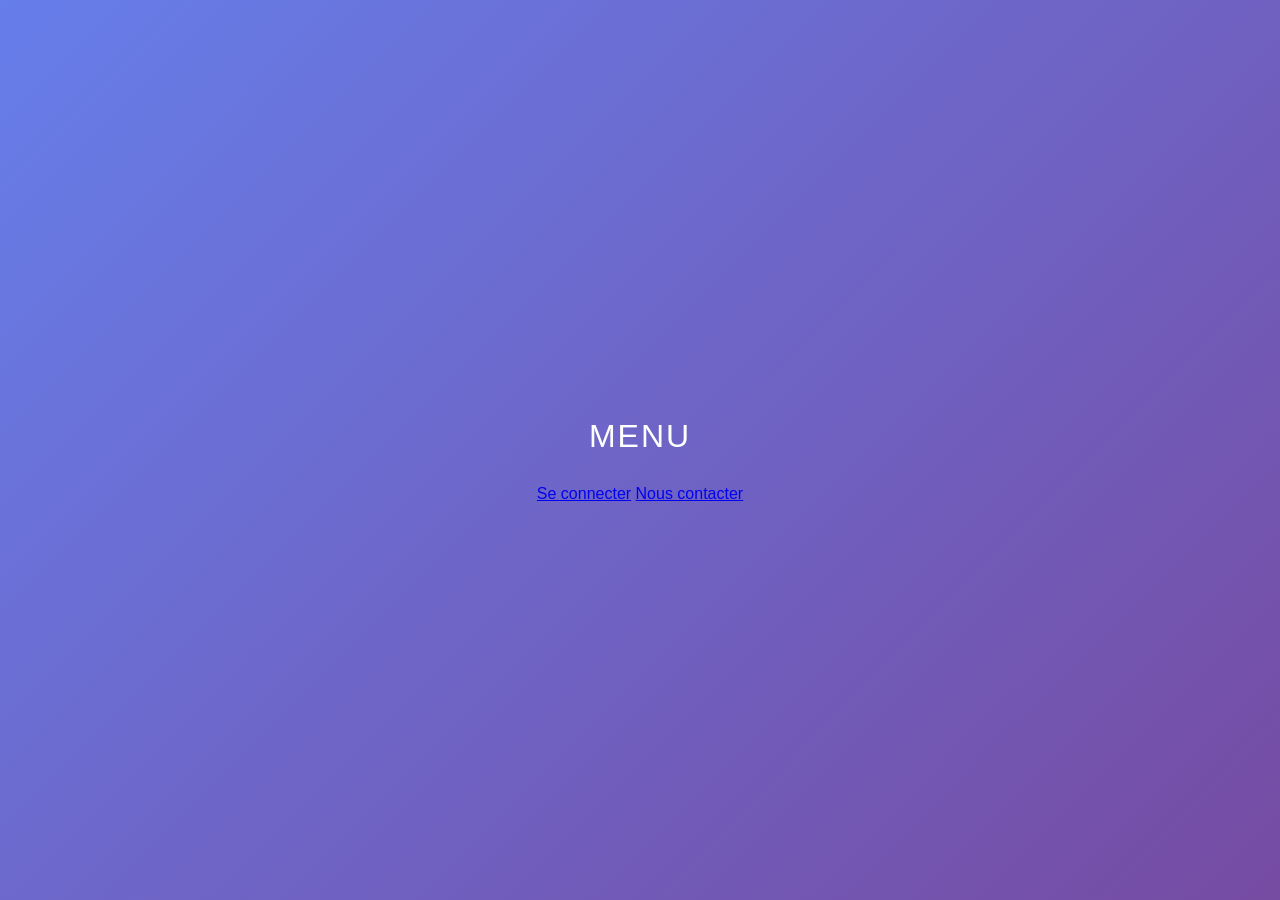
<file: html/index.html>
<!DOCTYPE html>
<html>
    <head>
            <meta charset="UTF-8">
            <title>index</title>
            <link rel="stylesheet" href="../css/style.css">
    </head>
    <body>
        <h1>Menu</h1>

        <nav>
            <a href="connexion.html">Se connecter</a>
            <a href="contact.html">Nous contacter</a>
        </nav>
        

    </body>
</html>
</file>
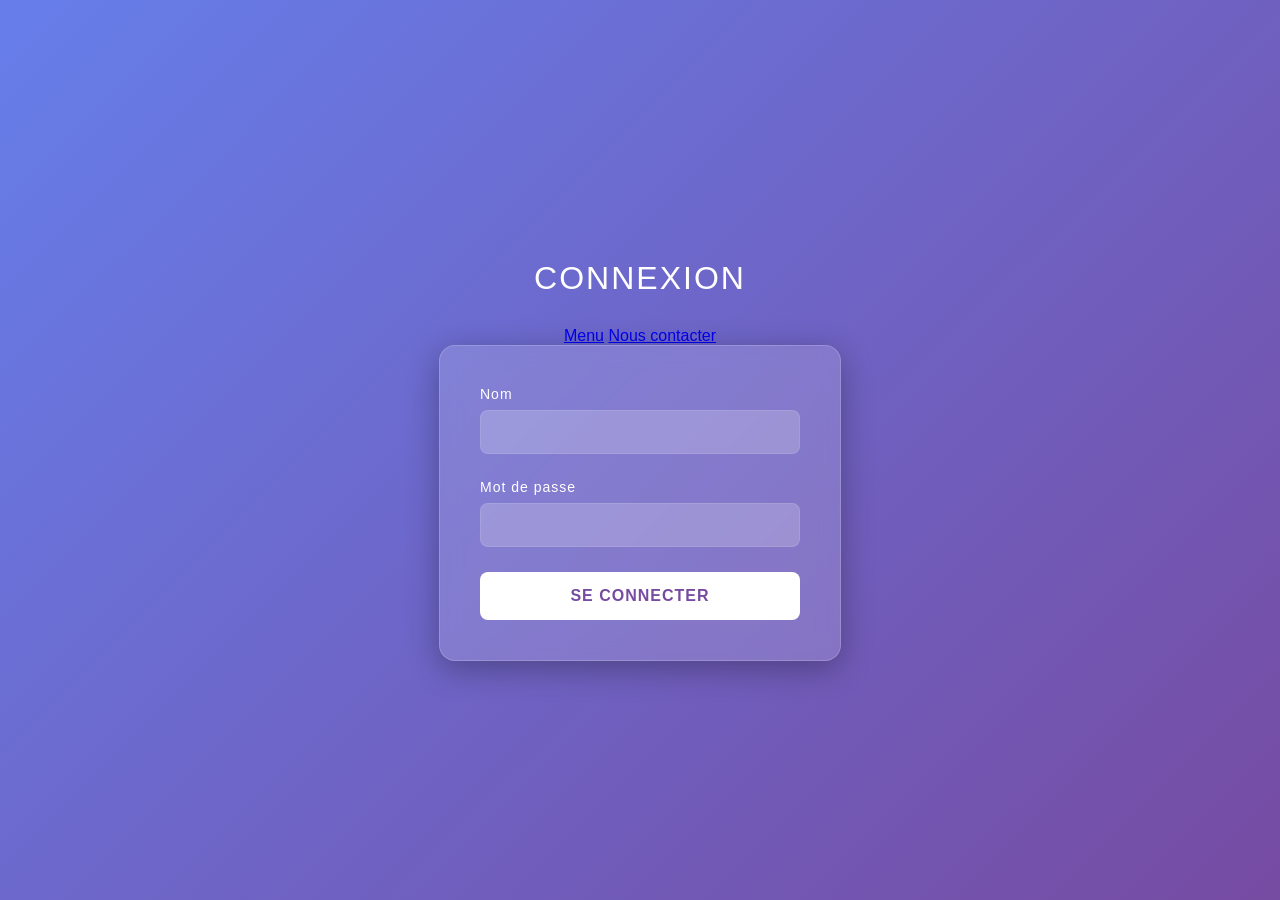
<file: html/connexion.html>
<!DOCTYPE html>
<html>
    <head>
            <meta charset="UTF-8">
            <title>Connexion</title>
            <link rel="stylesheet" href="../css/style.css">
    </head>
    <body>
        <h1>Connexion</h1>

        <nav>
            <a href="index.html">Menu</a>
            <a href="contact.html">Nous contacter</a>
        </nav>

            <form action="login.php" method="POST">
                <label for="nom">Nom</label>
                <input type="text" id="nom" name="nom" required>

                <label for="mot_de_passe">Mot de passe</label>
                <input type="password" id="mot_de_passe" name="mot_de_passe" required>

                <button type="submit">Se connecter</button>
            </form>
    </body>
</html>
</file>
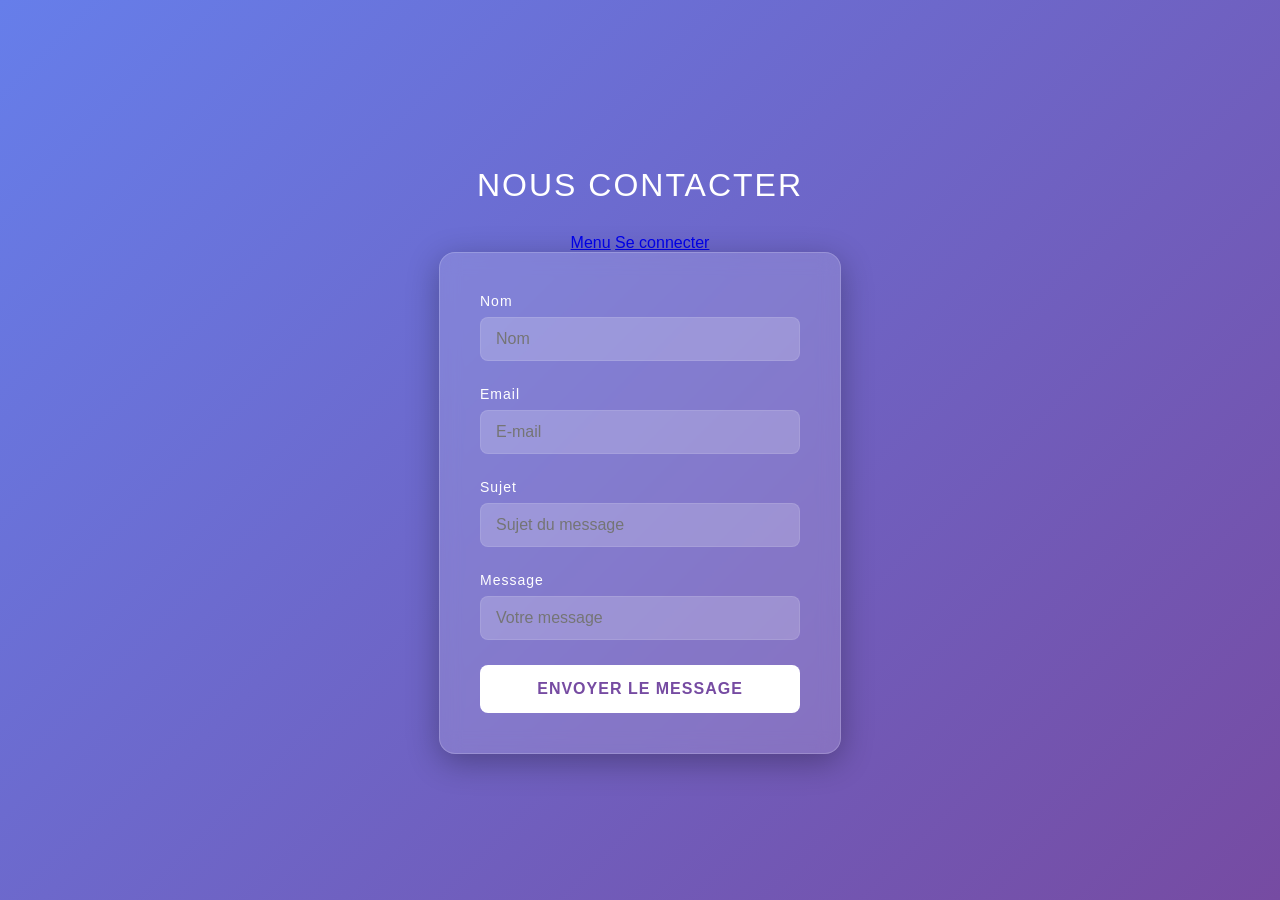
<file: html/contact.html>
<!DOCTYPE html>
<html>
    <head>
            <meta charset="UTF-8">
            <title>contact</title>
            <link rel="stylesheet" href="../css/style.css">
    </head>
    <body>
        <h1>Nous contacter</h1>

        <nav>
            <a href="index.html">Menu</a>
            <a href="connexion.html">Se connecter</a>
        </nav>

        <form action="../php/contact.php" method="POST">
            <label for="nom">Nom</label>
            <input type="text" id="nom" name="nom" placeholder="Nom" required>

            <label for="email">Email</label>
            <input type="email" id="email" name="email" placeholder="E-mail" required>

            <label for="sujet">Sujet</label>
            <input type="text" id="sujet" name="sujet" placeholder="Sujet du message" required>

            <label for="message">Message</label>
            <input id="message" name="message" placeholder="Votre message" required></textarea>

            <button type="submit">Envoyer le message</button>
        </form>

    </body>
</html>
</file>
<file: css/style.css>
body {
    margin: 0;
    height: 100vh;
    display: flex;
    flex-direction: column;
    align-items: center;
    justify-content: center;
    font-family: 'Arial', sans-serif;
    background: linear-gradient(135deg, #667eea 0%, #764ba2 100%);
}

h1 {
    color: #ffffff;
    margin-bottom: 30px;
    font-weight: 400;
    letter-spacing: 2px;
    text-transform: uppercase;
}

form {
    background: rgba(255, 255, 255, 0.15);
    backdrop-filter: blur(10px);
    -webkit-backdrop-filter: blur(10px);
    padding: 40px;
    border-radius: 16px;
    box-shadow: 0 8px 32px 0 rgba(0, 0, 0, 0.3);
    border: 1px solid rgba(255, 255, 255, 0.18);
    display: flex;
    flex-direction: column;
    width: 320px;
}

label {
    color: #ffffff;
    font-size: 14px;
    margin-bottom: 8px;
    letter-spacing: 1px;
}

input {
    background: rgba(255, 255, 255, 0.2);
    border: 1px solid rgba(255, 255, 255, 0.1);
    padding: 12px 15px;
    border-radius: 8px;
    margin-bottom: 25px;
    color: #ffffff;
    font-size: 16px;
    transition: all 0.3s ease;
}

input:focus {
    outline: none;
    background: rgba(255, 255, 255, 0.3);
    border: 1px solid rgba(255, 255, 255, 0.5);
    box-shadow: 0 0 10px rgba(255, 255, 255, 0.2);
}

button {
    background: #ffffff;
    color: #764ba2;
    border: none;
    padding: 15px;
    border-radius: 8px;
    font-size: 16px;
    font-weight: bold;
    cursor: pointer;
    text-transform: uppercase;
    letter-spacing: 1px;
    transition: transform 0.2s, box-shadow 0.2s;
}

button:hover {
    transform: translateY(-2px);
    box-shadow: 0 5px 15px rgba(0, 0, 0, 0.2);
}

button:active {
    transform: translateY(0);
}
</file>
